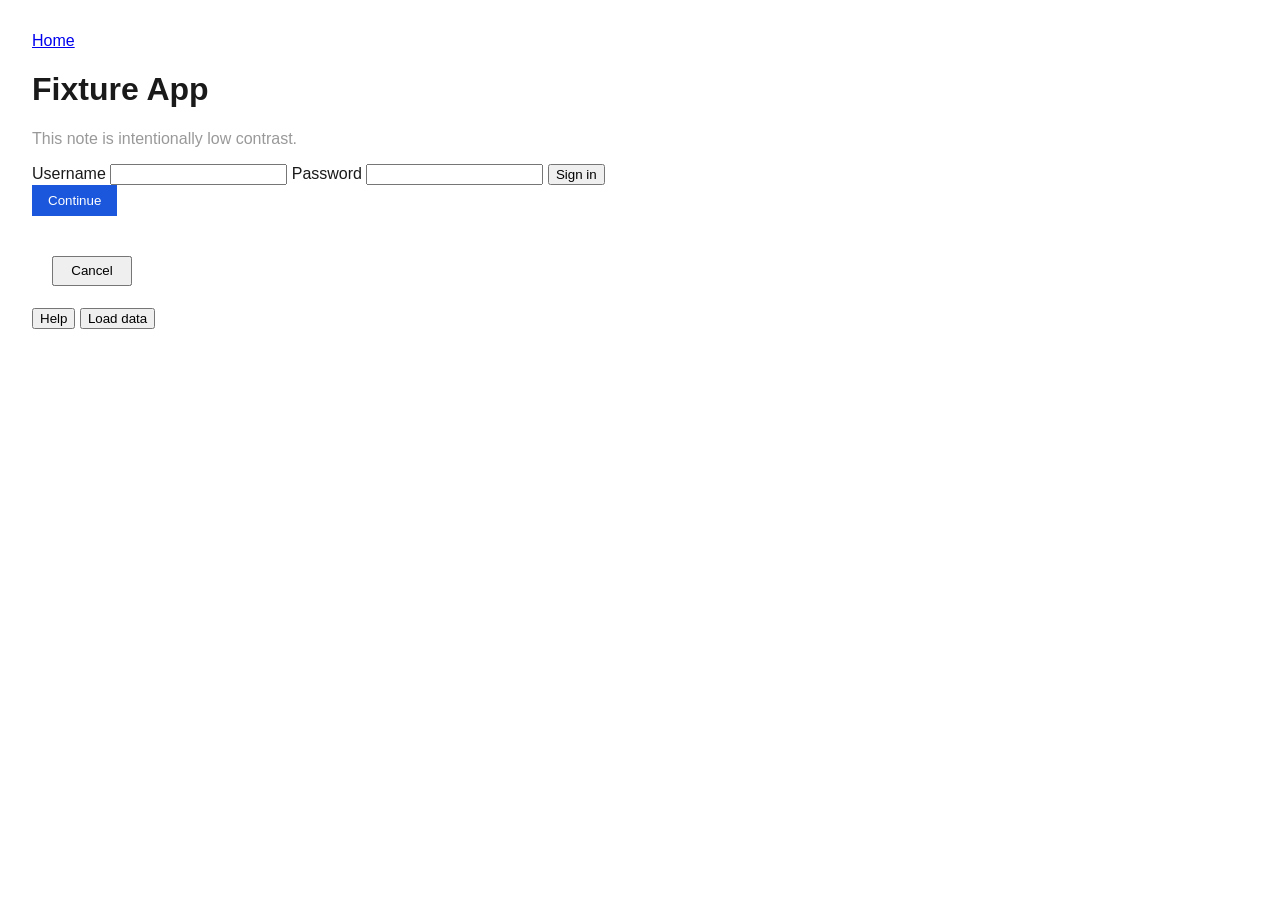
<file: plugins/flow-review/engine/fixtures/webapp/index.html>
<!doctype html>
<html lang="en">
<head>
  <meta charset="utf-8">
  <title>Flow Review Fixture App</title>
  <link rel="stylesheet" href="app.css">
</head>
<body>
  <header>
    <nav><a href="/">Home</a></nav>
  </header>
  <main>
    <h1>Fixture App</h1>
    <p id="muted-note" class="muted">This note is intentionally low contrast.</p>

    <section id="login" aria-label="Sign in">
      <form id="login-form">
        <label for="username">Username</label>
        <input type="text" id="username" data-testid="username-input" name="username">
        <label for="pw">Password</label>
        <input type="password" id="pw" data-testid="pw-input" name="password">
        <button type="submit" id="signin-button" data-testid="signin-button">Sign in</button>
      </form>
      <p id="signin-status" hidden>Signed in.</p>
    </section>

    <section id="actions">
      <button id="cta-button" data-testid="cta-button">Continue</button>
      <div class="button-stack">
        <button id="save-button" data-testid="save-button">Save</button>
        <button id="cancel-button" data-testid="cancel-button">Cancel</button>
      </div>
      <button id="help-button" data-testid="help-button">Help</button>
      <button id="load-button" data-testid="load-button">Load data</button>
      <p id="load-status" hidden></p>
    </section>
  </main>
  <script src="app.js"></script>
</body>
</html>
</file>
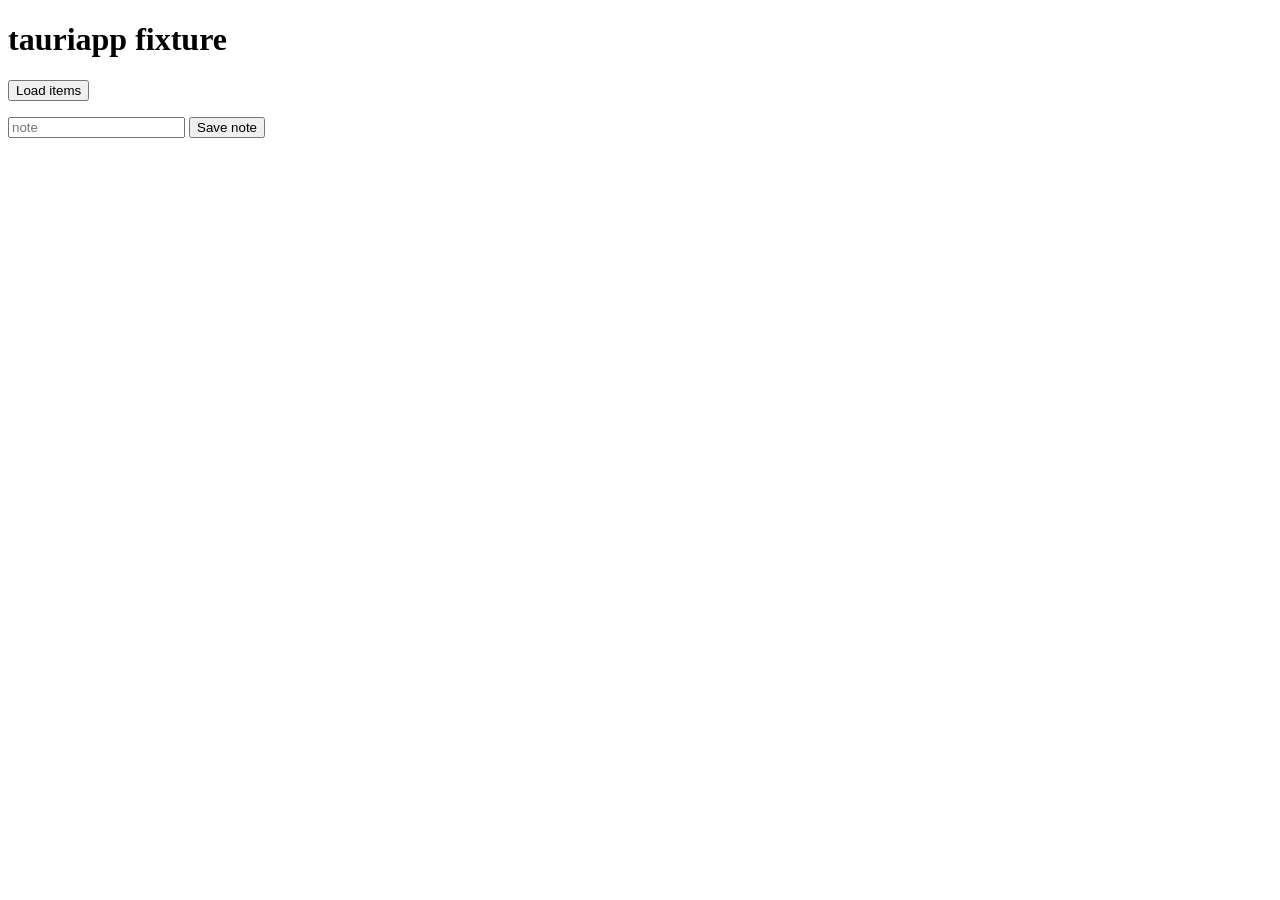
<file: plugins/flow-review/engine/fixtures/tauriapp/src/index.html>
<!doctype html>
<html lang="en">
<head>
  <meta charset="utf-8">
  <title>tauriapp fixture</title>
</head>
<body>
  <h1>tauriapp fixture</h1>
  <button id="load-items">Load items</button>
  <ul id="items"></ul>
  <input id="note-text" type="text" placeholder="note">
  <button id="save-note-button">Save note</button>
  <script src="app.js"></script>
</body>
</html>
</file>
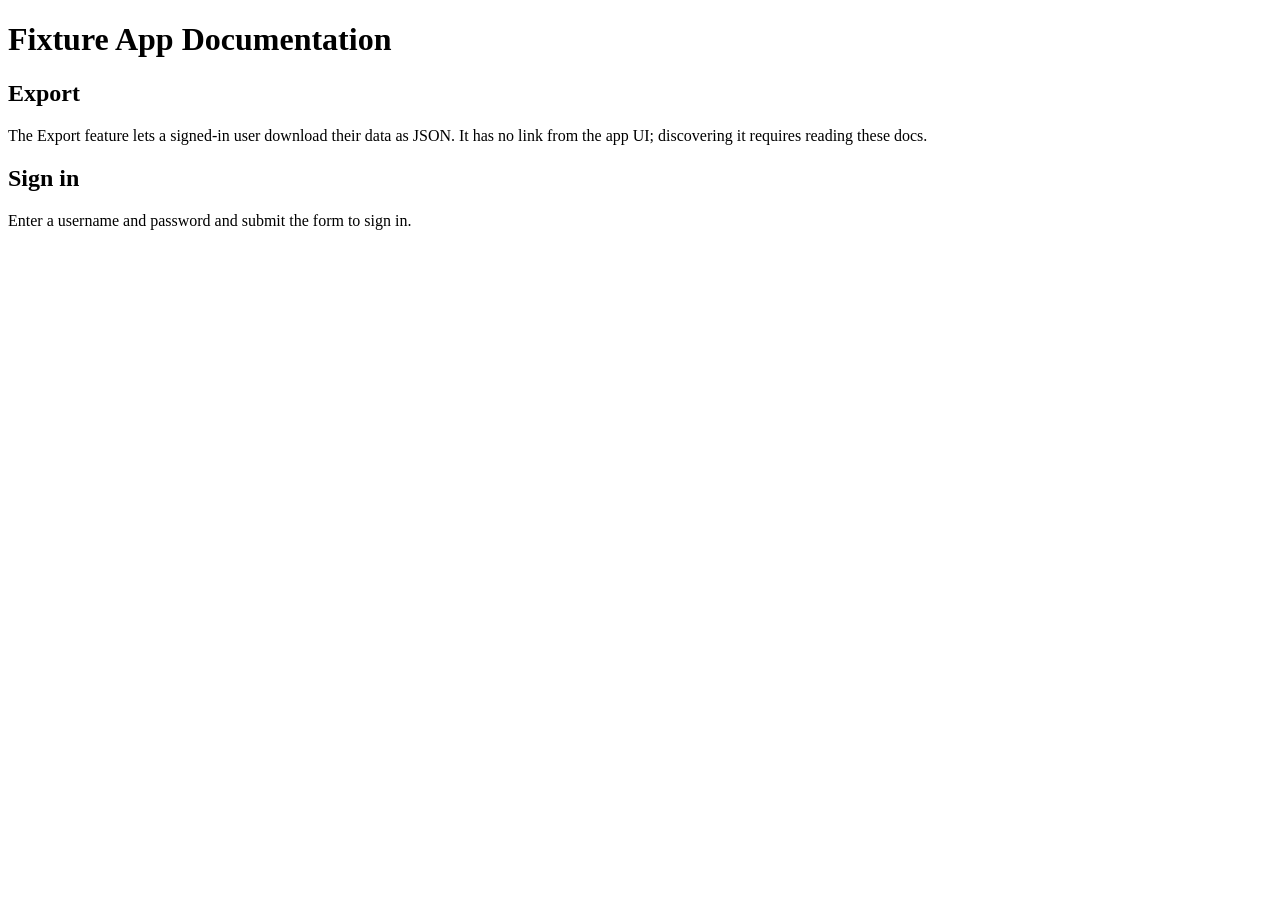
<file: plugins/flow-review/engine/fixtures/webapp/docs.html>
<!doctype html>
<html lang="en">
<head>
  <meta charset="utf-8">
  <title>Fixture App Docs</title>
</head>
<body>
  <h1>Fixture App Documentation</h1>
  <h2>Export</h2>
  <p>The Export feature lets a signed-in user download their data as JSON. It has no
     link from the app UI; discovering it requires reading these docs.</p>
  <h2>Sign in</h2>
  <p>Enter a username and password and submit the form to sign in.</p>
</body>
</html>
</file>
<file: plugins/flow-review/engine/fixtures/webapp/app.css>
/* plugins/flow-review/engine/fixtures/webapp/app.css */
body { font-family: sans-serif; margin: 2rem; background: #ffffff; color: #1a1a1a; }

.muted { color: #999999; background: #ffffff; }

#cta-button {
  background: #1a57dc; /* one hex digit off tokens.json's color.primary #1a56db */
  color: #ffffff;
  border: none;
  padding: 8px 16px;
}

.button-stack { position: relative; height: 80px; }

#save-button, #cancel-button {
  position: absolute;
  top: 40px;
  left: 20px;
  width: 80px;
  height: 30px;
}

#help-button, #load-button { margin-top: 12px; }
</file>
